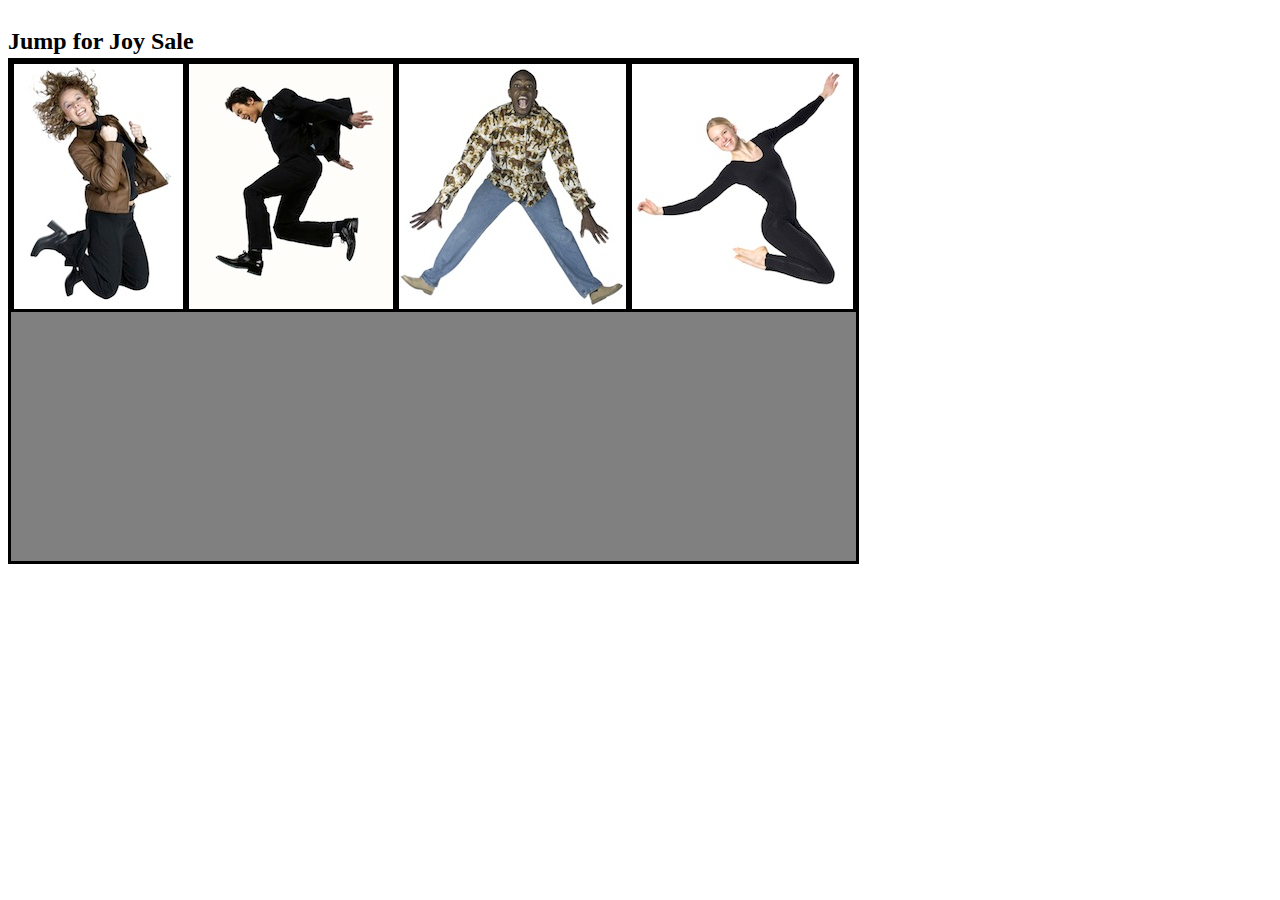
<file: draw/index.html>
<!DOCTYPE html>
<html>

<head>
    <title>Jump for Joy</title>
    <link href="styles/my_style.css" rel="stylesheet">
</head>

<body>
    <div id="header">
        <h2>Jump for Joy Sale</h2>
    </div>
    <div id="main">
        <div class="guess_box"><img src="images/jump1.jpg" /></div>
        <div class="guess_box"><img src="images/jump2.jpg" /></div>
        <div class="guess_box"><img src="images/jump3.jpg" /></div>
        <div class="guess_box"><img src="images/jump4.jpg" /></div>
    </div>
    <script src="scripts/jquery-1.6.2.min.js"></script>
    <script>
    $(document).ready(function() {
        $(".guess_box").click(function() {
            alert("You chose me!");
            $(".guess_box p").remove();
            var discount = Math.floor((Math.random() * 5) + 5);
            var discount_msg = "<p>Your Discount is " + discount + "%</p>";
            //alert("discount_msg")
            //$(".guess_box").append(discount_msg);

            $(this).append(discount_msg);
            $(this).unbind("click");
            r,
            $(".guess_box").each(function() {
                $(this).unbind('click');
            })


        });

    });

    //$("div").click(function() {
    //  alert("You rang son?")
    //});
    </script>
</body>

</html>
</file>
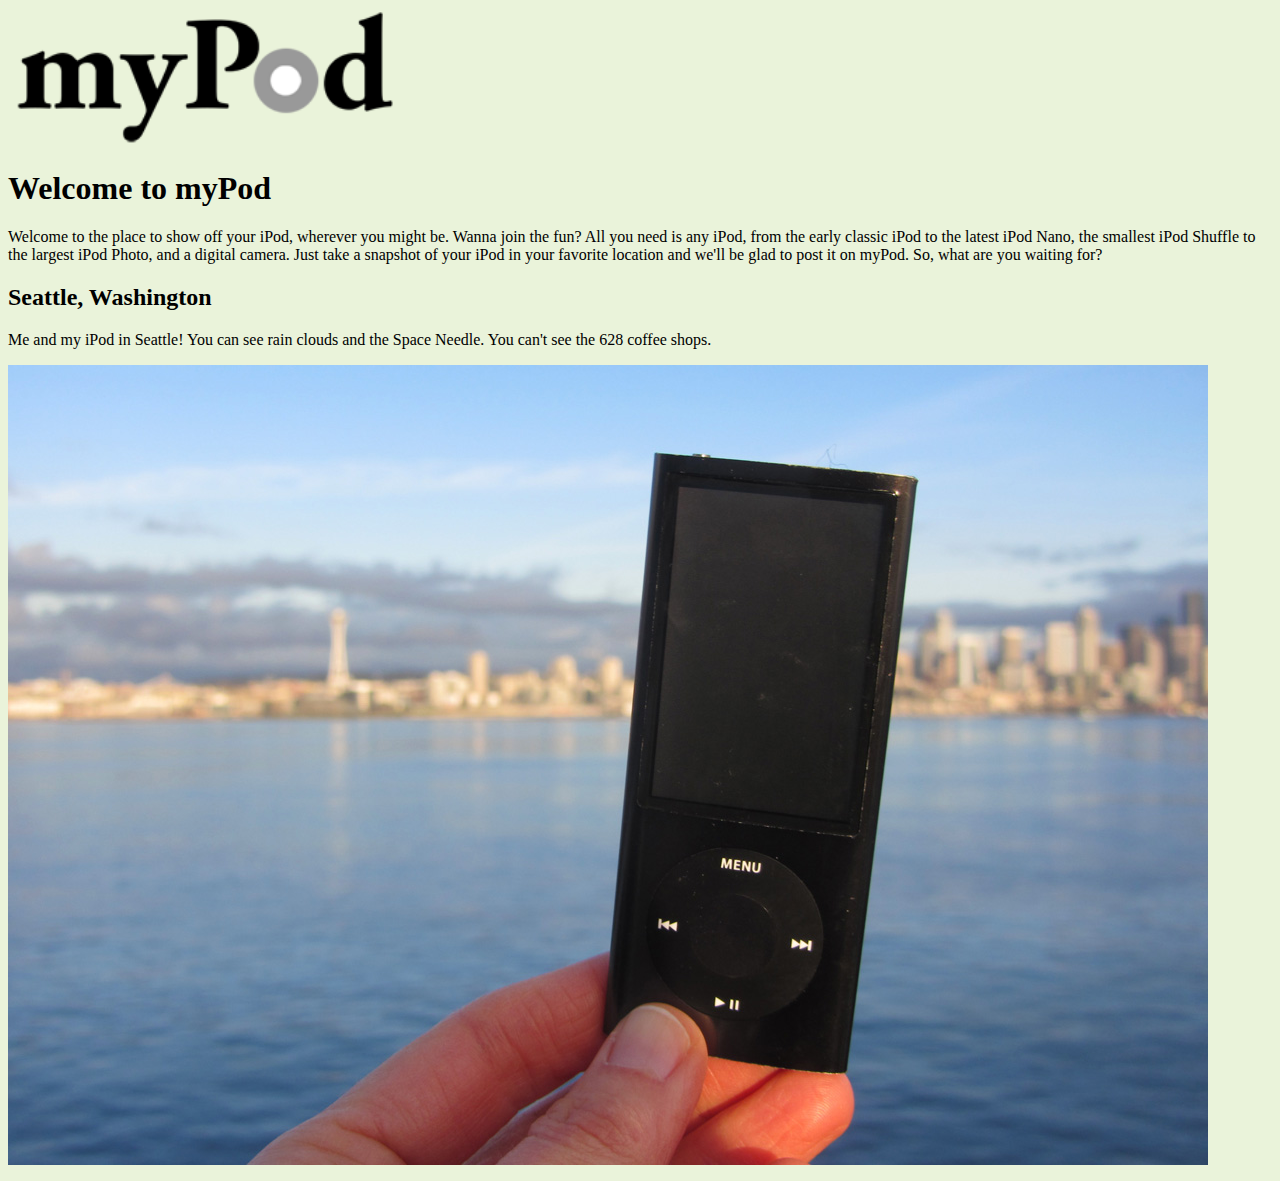
<file: mypod-begin/index.html>
<html>

<head>
    <title>myPod</title>
    <style type="text/css">
    body {
        background-color: #eaf3da;
    }
    </style>
</head>

<body>
    <img src="logo/mypod.png" alt="dead" width="400px">
    <h1>Welcome to myPod</h1>
    <p>
        Welcome to the place to show off your iPod, wherever you might be. Wanna join the fun? All you need is any iPod, from the early classic iPod to the latest iPod Nano, the smallest iPod Shuffle to the largest iPod Photo, and a digital camera. Just take a snapshot of your iPod in your favorite location and we'll be glad to post it on myPod. So, what are you waiting for?
    </p>
    <h2>Seattle, Washington</h2>
    <p>
        Me and my iPod in Seattle! You can see rain clouds and the Space Needle. You can't see the 628 coffee shops.
    </p>
    <p><img src="photos/seattle_video.jpg" alt=""></p>
</body>

</html>
</file>
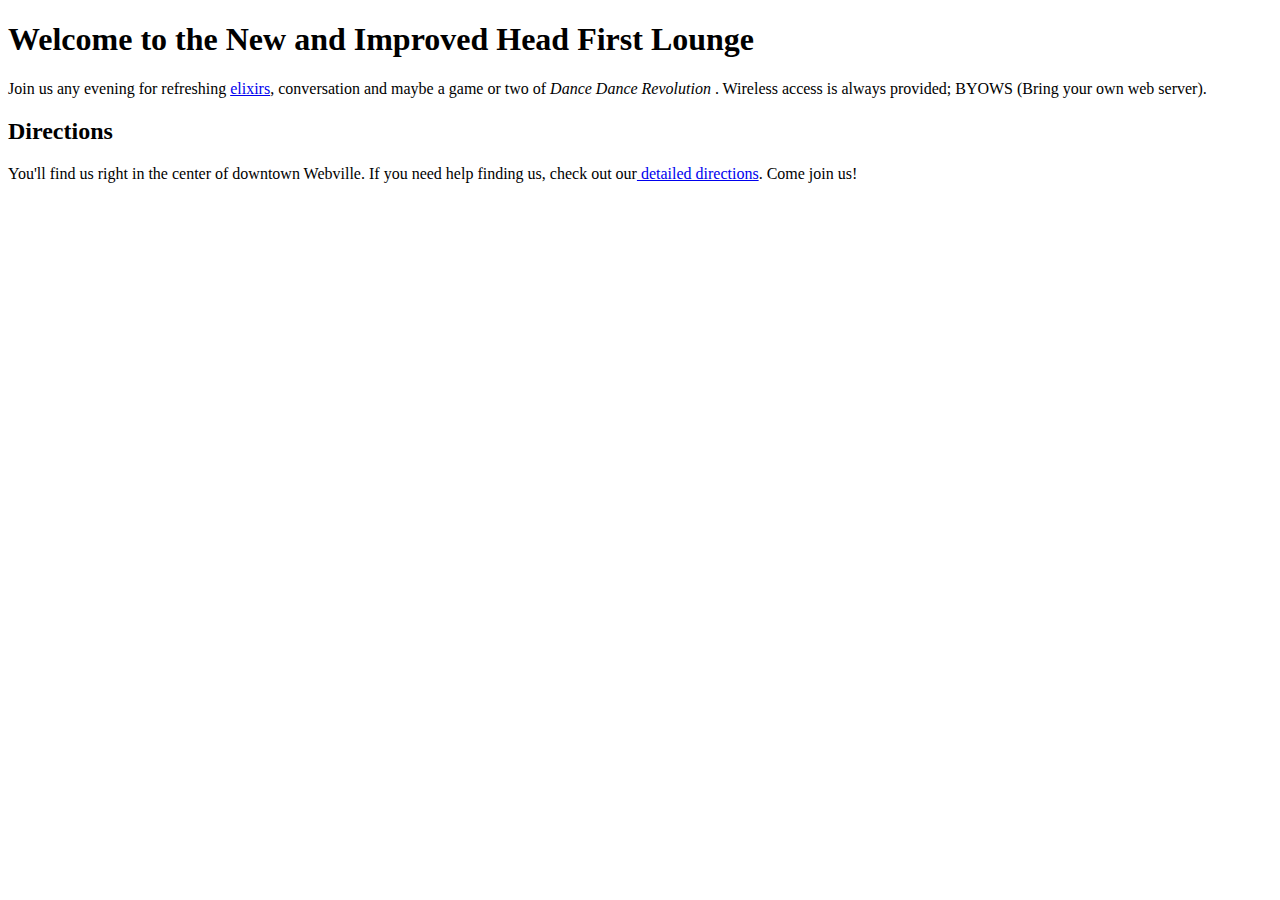
<file: lounge.html>
<!DOCTYPE html>
<html>

<head>
    <meta charset="utf-8">
    <title>Head First Lounge</title>
</head>

<body>
    <h1> Welcome to the New and Improved Head First Lounge </h1>
    <p> Join us any evening for refreshing <a href=beverages/elixir.html> elixirs</a>, conversation and maybe a game or two of <em> Dance Dance Revolution </em>. Wireless access is always provided; BYOWS (Bring your own web server).
    </p>
    <h2>Directions</h2>
    <p>
        You'll find us right in the center of downtown Webville. If you need help finding us, check out our<a href=about/directions.html> detailed directions</a>. Come join us!
    </p>
</body>

</html>
</file>
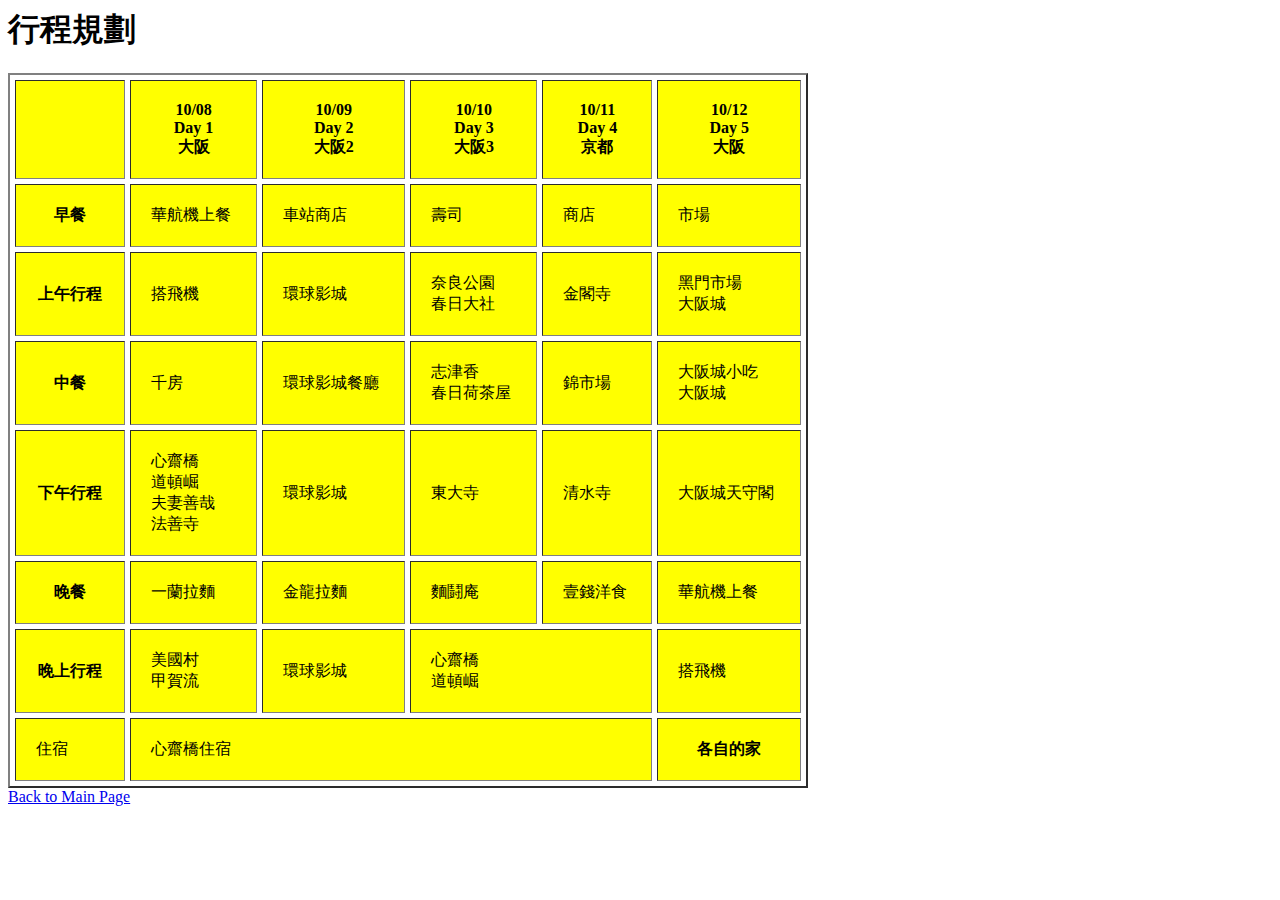
<file: table.html>
<DOCTYPE! html>
    <meta charset="utf-8">
    <html>

    <head>
        <title>table</title>
    </head>

    <body>
        <h1>行程規劃</h1>
        <table width="800" , cellpadding="20" , cellspacing="5" , border="2" ,bgcolor="red">
            <thead bgcolor="yellow">
                <tr>
                    <th></th>
                    <th>10/08
                        <br>Day 1
                        <br>大阪</th>
                    <th>10/09
                        <br>Day 2
                        <br>大阪2</th>
                    <th>10/10
                        <br>Day 3
                        <br>大阪3</th>
                    <th>10/11
                        <br>Day 4
                        <br>京都</th>
                    <th>10/12
                        <br>Day 5
                        <br>大阪</th>
                </tr>
                <tr>
                    <th>早餐</th>
                    <td>華航機上餐</td>
                    <td>車站商店</td>
                    <td>壽司</td>
                    <td>商店</td>
                    <td>市場</td>
                </tr>
                <tr>
                    <th>上午行程</th>
                    <td>搭飛機</td>
                    <td>環球影城</td>
                    <td>奈良公園
                        <br>春日大社</td>
                    <td>金閣寺</td>
                    <td>黑門市場
                        <br>大阪城</td>
                </tr>
                <tr>
                    <th>中餐</th>
                    <td>千房</td>
                    <td>環球影城餐廳</td>
                    <td>志津香
                        <br>春日荷茶屋</td>
                    <td>錦市場</td>
                    <td>大阪城小吃
                        <br>大阪城</td>
                </tr>
                <tr>
                    <th>下午行程</th>
                    <td>心齋橋
                        <br>道頓崛
                        <br>夫妻善哉
                        <br>法善寺</td>
                    <td>環球影城</td>
                    <td>東大寺 </td>
                    <td>清水寺</td>
                    <td>大阪城天守閣</td>
                </tr>
                <tr>
                    <th>晚餐</th>
                    <td>一蘭拉麵</td>
                    <td>金龍拉麵</td>
                    <td>麵鬪庵 </td>
                    <td>壹錢洋食</td>
                    <td>華航機上餐</td>
                </tr>
                <tr>
                    <th>晚上行程</th>
                    <td>美國村
                        <br>甲賀流</td>
                    <td>環球影城</td>
                    <td colspan="2">心齋橋
                        <br>道頓崛 </td>
                    <td>搭飛機</td>
                </tr>
                <tr>
                    <td>住宿</td>
                    <td colspan="4">心齋橋住宿</td>
                    <th>各自的家</th>
                </tr>
        </table>
        <a href="index.html">Back to Main Page</a>
    </body>

    </html>
</file>
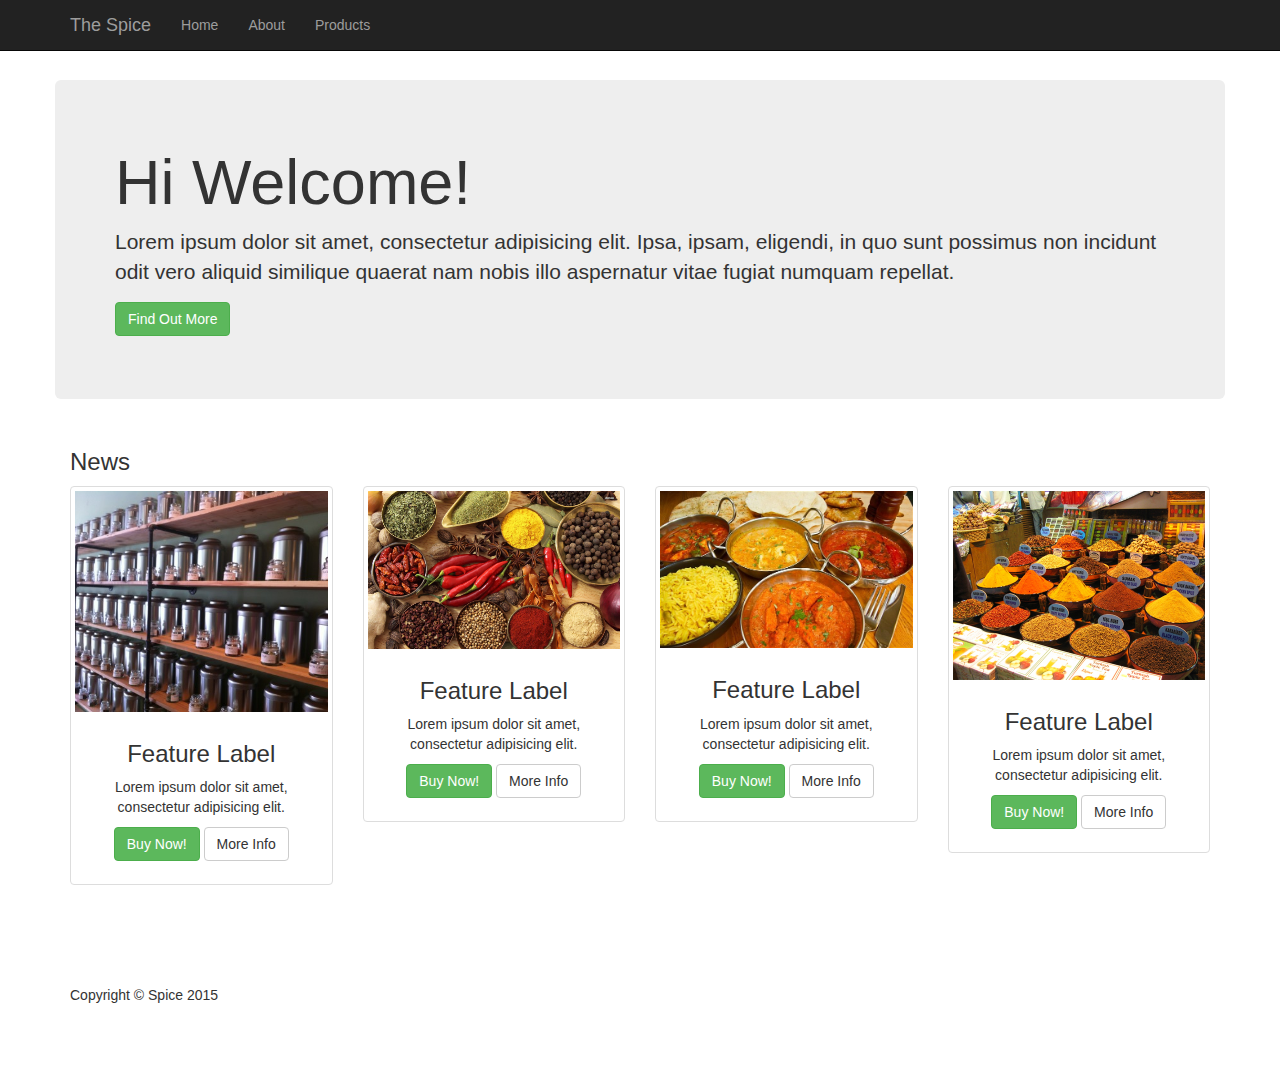
<file: boostrap_heroic/mybootstrap.html>
<!DOCTYPE html>
<html lang="en">

<head>
    <meta charset="utf-8">
    <meta http-equiv="X-UA-Compatible" content="IE=edge">
    <meta name="viewport" content="width=device-width, initial-scale=1">
    <meta name="description" content="">
    <meta name="author" content="">
    <title>Bootstrap Practice</title>
    <!-- Bootstrap css -->
    <link href="css/bootstrap.min.css" rel="stylesheet">
    <!-- my css -->
    <link rel="stylesheet" type="text/css" href="css/heroic-features.css">
    <!-- HTML5 Shim and Respond.js IE8 support of HTML5 elements and media queries -->
    <!-- WARNING: Respond.js doesn't work if you view the page via file:// -->
    <!--[if lt IE 9]>
        <script src="https://oss.maxcdn.com/libs/html5shiv/3.7.0/html5shiv.js"></script>
        <script src="https://oss.maxcdn.com/libs/respond.js/1.4.2/respond.min.js"></script>
    <![endif]-->
</head>

<body>
    <!-- Navigation -->
    <nav class="navbar navbar-inverse navbar-fixed-top">
        <div class="container">
            <!-- Brand and toggle get grouped for better mobile display -->
            <div class="navbar-header">
                <button type="button" class="navbar-toggle collapsed" data-toggle="collapse" data-target="#i named this myself yo">
                    <span class="sr-only">Toggle navigation</span>
                    <span class="icon-bar"></span>
                    <span class="icon-bar"></span>
                    <span class="icon-bar"></span>
                </button>
                <a class="navbar-brand" href="#">The Spice</a>
            </div>
            <div class="collapse navbar-collapse" id="i named this myself yo">
                <ul class="nav navbar-nav">
                    <li>
                        <a href="#">Home</a>
                    </li>
                    <li>
                        <a href="#">About</a>
                    </li>
                    <li>
                        <a href="#">Products</a>
                    </li>
                </ul>
            </div>
        </div>
    </nav>
    <div class="container">
        <header class="jumbotron row">
            <h1>Hi Welcome!</h1>
            <p>Lorem ipsum dolor sit amet, consectetur adipisicing elit. Ipsa, ipsam, eligendi, in quo sunt possimus non incidunt odit vero aliquid similique quaerat nam nobis illo aspernatur vitae fugiat numquam repellat.</p>
            <p><a href="www.facebook.com" class="btn btn-success btn-large">Find Out More</a>
            </p>
        </header>
        <div class="row">
            <div class="col-lg-12">
                <h3>News</h3>
            </div>
        </div>
        <div class="row text-center">
            <div class="col-md-3 col-sm-6 hero-feature">
                <div class="thumbnail">
                    <img src="img/1.jpg" alt="none existent" width="800" height="500">
                    <div class="caption">
                        <h3>Feature Label</h3>
                        <p>Lorem ipsum dolor sit amet, consectetur adipisicing elit.</p>
                        <p>
                            <a href="#" class="btn btn-success">Buy Now!</a> <a href="#" class="btn btn-default">More Info</a>
                        </p>
                    </div>
                </div>
            </div>
            <div class="col-md-3 col-sm-6 hero-feature">
                <div class="thumbnail">
                    <img src="img/02.jpg" alt="none existent" width="800" height="500">
                    <div class="caption">
                        <h3>Feature Label</h3>
                        <p>Lorem ipsum dolor sit amet, consectetur adipisicing elit.</p>
                        <p>
                            <a href="#" class="btn btn-success">Buy Now!</a> <a href="#" class="btn btn-default">More Info</a>
                        </p>
                    </div>
                </div>
            </div>
            <div class="col-md-3 col-sm-6 hero-feature">
                <div class="thumbnail">
                    <img src="img/3.jpg" alt="none existent" width="800" height="500">
                    <div class="caption">
                        <h3>Feature Label</h3>
                        <p>Lorem ipsum dolor sit amet, consectetur adipisicing elit.</p>
                        <p>
                            <a href="#" class="btn btn-success">Buy Now!</a> <a href="#" class="btn btn-default">More Info</a>
                        </p>
                    </div>
                </div>
            </div>
            <div class="col-md-3 col-sm-6 hero-feature">
                <div class="thumbnail">
                    <img src="img/4.jpg" alt="none existent" width="800" height="500">
                    <div class="caption">
                        <h3>Feature Label</h3>
                        <p>Lorem ipsum dolor sit amet, consectetur adipisicing elit.</p>
                        <p>
                            <a href="#" class="btn btn-success">Buy Now!</a> <a href="#" class="btn btn-default">More Info</a>
                        </p>
                    </div>
                </div>
            </div>
        </div>
        <footer>
            <div class="row">
                <div class="col-lg-12">
                    <p>Copyright &copy; Spice 2015</p>
                </div>
            </div>
        </footer>
    </div>
    <!-- /.container -->
    <!-- jQuery -->
    <script src="js/jquery.js"></script>
    <!-- Bootstrap Core JavaScript -->
    <script src="js/bootstrap.min.js"></script>
</body>

</html>
</file>
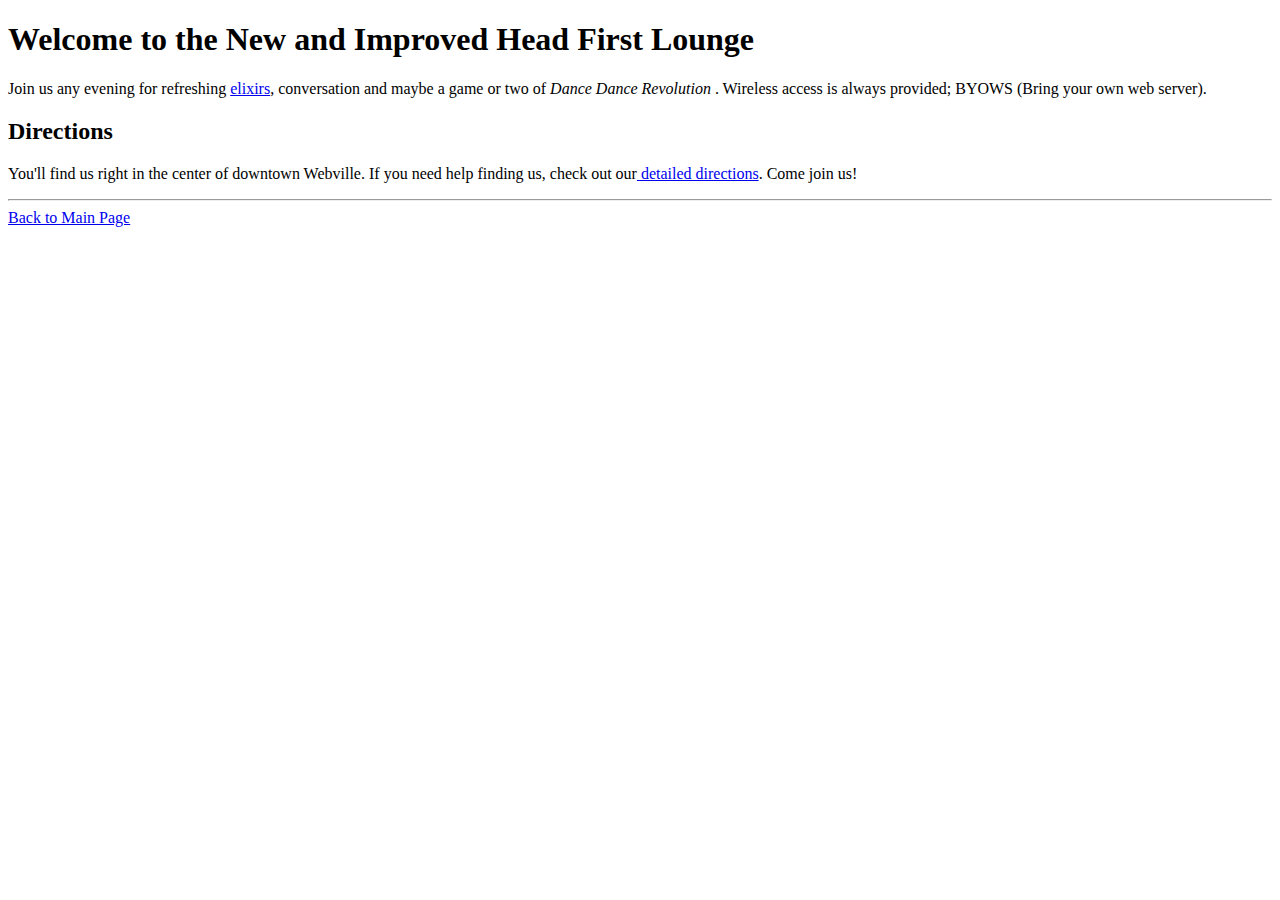
<file: lounge/lounge.html>
<!DOCTYPE html>
<html>

<head>
    <meta charset="utf-8">
    <title>Head First Lounge</title>
</head>

<body>
    <h1> Welcome to the New and Improved Head First Lounge </h1>
    <p> Join us any evening for refreshing <a href=beverages/elixir.html> elixirs</a>, conversation and maybe a game or two of <em> Dance Dance Revolution </em>. Wireless access is always provided; BYOWS (Bring your own web server).
    </p>
    <h2>Directions</h2>
    <p>
        You'll find us right in the center of downtown Webville. If you need help finding us, check out our<a href=about/directions.html> detailed directions</a>. Come join us!
    </p>
    <hr>
    <a href="../index.html">Back to Main Page</a>
</body>

</html>
</file>
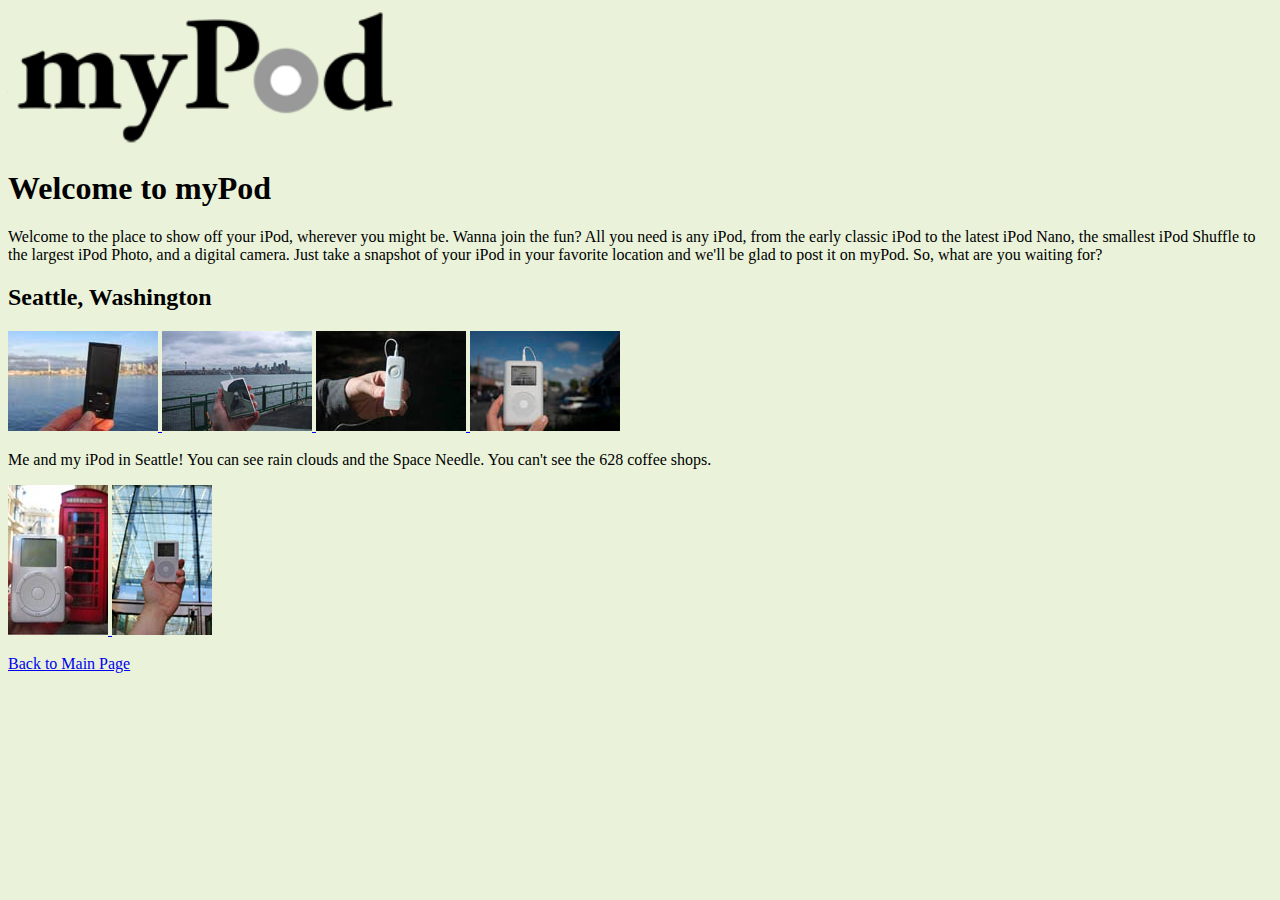
<file: mypod-begin/index2.html>
<html>

<head>
    <title>myPod</title>
    <style type="text/css">
    body {
        background-color: #eaf3da;
    }
    </style>
</head>

<body>
    <img src="logo/mypod.png" alt="dead" width="400px">
    <h1>Welcome to myPod</h1>
    <p>
        Welcome to the place to show off your iPod, wherever you might be. Wanna join the fun? All you need is any iPod, from the early classic iPod to the latest iPod Nano, the smallest iPod Shuffle to the largest iPod Photo, and a digital camera. Just take a snapshot of your iPod in your favorite location and we'll be glad to post it on myPod. So, what are you waiting for?
    </p>
    <h2>Seattle, Washington</h2>
    <p>
        <a href="html/seattle_video_med.html">
            <img src="thumbnails/seattle_video_med.jpg" alt="image is dead">
        </a>
        <a href="html/seattle_classic.html">
            <img src="thumbnails/seattle_classic.jpg" alt="image is dead">
        </a>
        <a href="html/seattle_shuffle.html">
            <img src="thumbnails/seattle_shuffle.jpg" alt="image is dead">
        </a>
        <a href="html/seattle_downtown.html">
            <img src="thumbnails/seattle_downtown.jpg" alt="image is dead">
        </a>
    </p>
    <p>
        Me and my iPod in Seattle! You can see rain clouds and the Space Needle. You can't see the 628 coffee shops.
    </p>
    <p>
        <a href="html/britain.html"><img src="thumbnails/britain.jpg" alt="image is dead">
        </a>
        <a href="html/applestore.html">
            <img src="thumbnails/applestore.jpg" alt="image is dead">
        </a>
    </p>
    <a href="../index.html">Back to Main Page</a>
</body>

</html>
</file>
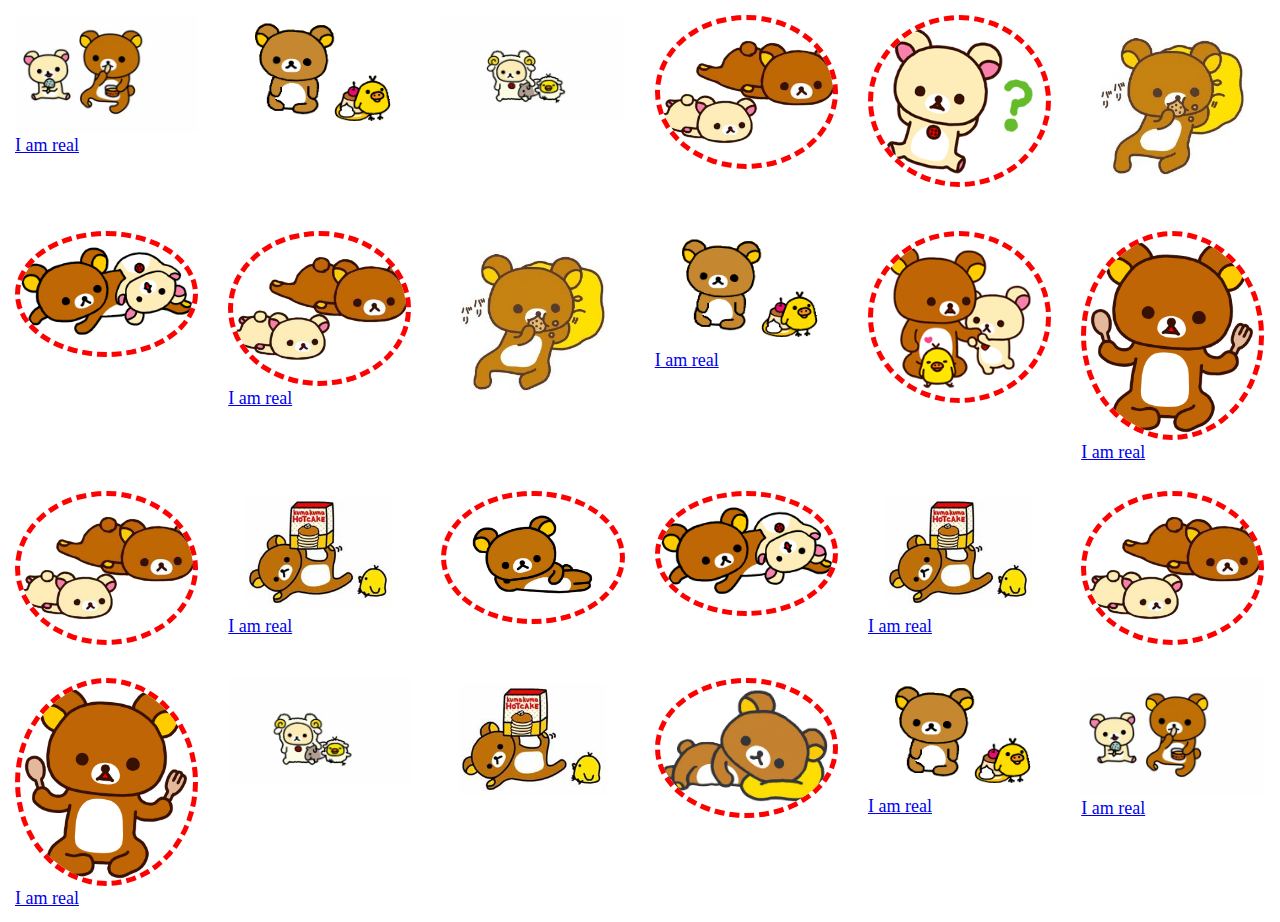
<file: rwd old/rwd＿for_student.html>
<!DOCTYPE html>
<html lang="en">

<head>
    <meta charset="UTF-8">
    <meta http-equiv="X-UA-Compatible" content="IE=7">
    <meta:renderer></meta:renderer>
    <meta name="viewport" content="width=device-width, user-scalable=no, initial-scale=1.0, maximum-scale=1.0, minimum-scale=1.0">
    <meta:author></meta:author>
    <meta name="keywords" content="Keyword 1,Keyword 2">
    <meta name="description" content="description">
    <link rel="shortcut icon" type="image/x-icon" href="favicon.ico">
    <link rel="apple-touch-icon" href="favicon.png">
    <link rel="stylesheet" type="text/css" href="rwd2.css">
    <title>RWD</title>
</head>

<body>
    <div>
        <div>
            <div class="col-md-2 col-lg-2 col-sm-5 col-xs-10">
                <a href="http://www.san-x.jp/characters/rilakkuma.html"><img src="img/rila01.jpg" alt=""></a>
                <h4></h4>
            </div>
            <div class="col-md-2 col-lg-2 col-sm-5 col-xs-10">
                <a href="httq://www.san-x.jp/charactersrilakkuma.html"><img src="img/rila05.gif" alt=""></a>
                <h4></h4>
            </div>
            <div class="col-md-2 col-lg-2 col-sm-5 col-xs-10">
                <a href="httq://www.san-x.jp/charactersrilakkuma.html"><img src="img/rila06.jpg" alt=""></a>
                <h4></h4>
            </div>
            <div class="col-md-2 col-lg-2 col-sm-5 col-xs-10">
                <a href="httq://www.san-x.jp/charactersrilakkuma.html"><img src="img/rila11.png" alt=""></a>
                <h4></h4>
            </div>
            <div class="col-md-2 col-lg-2 col-sm-5 col-xs-10">
                <a href="httq://www.san-x.jp/charactersrilakkuma.html"><img src="img/rila10.png" alt=""></a>
                <h4></h4>
            </div>
            <div class="col-md-2 col-lg-2 col-sm-5 col-xs-10">
                <a href=""><img src="img/rila02.jpeg" alt=""></a>
                <h4></h4>
            </div>
            <div class="col-md-2 col-lg-2 col-sm-5 col-xs-10">
                <a href=""><img src="img/rila03.png" alt=""></a>
                <h4></h4>
            </div>
            <div class="col-md-2 col-lg-2 col-sm-5 col-xs-10">
                <a href="http://www.san-x.jp/characters/rilakkuma.html"><img src="img/rila11.png" alt=""></a>
                <h4></h4>
            </div>
            <div class="col-md-2 col-lg-2 col-sm-5 col-xs-10">
                <a href="httq://www.san-x.jp/charactersrilakkuma.html"><img src="img/rila02.jpeg" alt=""></a>
                <h4></h4>
            </div>
            <div class="col-md-2 col-lg-2 col-sm-5 col-xs-10">
                <a href="http://www.san-x.jp/characters/rilakkuma.html"><img src="img/rila05.gif" alt=""></a>
                <h4></h4>
            </div>
            <div class="col-md-2 col-lg-2 col-sm-5 col-xs-10">
                <a href=""><img src="img/rila12.png" alt=""></a>
                <h4></h4>
            </div>
            <div class="col-md-2 col-lg-2 col-xm-5 col-xs-10">
                <a href="http://www.san-x.jp/characters/rilakkuma.html"><img src="img/rila07.png" alt=""></a>
                <h4></h4>
            </div>
            <div class="col-md-2 col-lg-2 col-sm-5 col-xs-10">
                <a href=""><img src="img/rila11.png" alt=""></a>
                <h4></h4>
            </div>
            <div class="col-md-2 col-lg-2 col-sm-5 col-xs-10">
                <a href="http://www.san-x.jp/characters/rilakkuma.html"><img src="img/rila04.jpg" alt=""></a>
                <h4></h4>
            </div>
            <div class="col-md-2 col-lg-2 col-sm-5 col-xs-10 ">
                <a href="httq://www.san-x.jp/charactersrilakkuma.html"><img src="img/rila09.png" alt=""></a>
                <h4></h4>
            </div>
            <div class="col-md-2 col-lg-2 col-sm-5 col-xs-10 ">
                <a href=""><img src="img/rila03.png" alt=""></a>
                <h4></h4>
            </div>
            <div class="col-md-2 col-lg-2 col-sm-5 col-xs-10 ">
                <a href="http://www.san-x.jp/characters/rilakkuma.html"><img src="img/rila04.jpg" alt=""></a>
                <h4></h4>
            </div>
            <div class="col-md-2 col-lg-2 col-sm-5 col-xs-10">
                <a href=""><img src="img/rila11.png" alt=""></a>
                <h4></h4>
            </div>
            <div class="col-md-2 col-lg-2 col-sm-5 col-xs-10">
                <a href="http://www.san-x.jp/characters/rilakkuma.html"><img src="img/rila07.png" alt=""></a>
                <h4></h4>
            </div>
            <div class="col-md-2 col-lg-2 col-sm-5 col-xs-10">
                <a href=""><img src="img/rila06.jpg" alt=""></a>
                <h4></h4>
            </div>
            <div class="col-md-2 col-lg-2 col-sm-5 col-xs-10">
                <a href="httq://www.san-x.jp/charactersrilakkuma.html"><img src="img/rila04.jpg" alt=""></a>
                <h4></h4>
            </div>
            <div class="col-md-2 col-lg-2 col-sm-5 col-xs-10">
                <a href=""><img src="img/rila08.png" alt=""></a>
                <h4></h4>
            </div>
            <div class="col-md-2 col-lg-2 col-sm-5 col-xs-10">
                <a href="http://www.san-x.jp/characters/rilakkuma.html"><img src="img/rila05.gif" alt=""></a>
                <h4></h4>
            </div>
            <div class="col-md-2 col-lg-2 col-sm-5 col-xs-10">
                <a href="http://www.san-x.jp/characters/rilakkuma.html"><img src="img/rila01.jpg" alt=""></a>
                <h4></h4>
            </div>
        </div>
    </div>
    </div>
</body>

</html>
</file>
<file: draw/styles/my_style.css>
div{
	float:left;
	border: solid #000 3px;
	text-align:left;
}

.guess_box{
	height:245px;
}

#header{
 	width:100%;
 	border: 0px;
 	height:50px;
}

#main{
	background-color: gray;
	height: 500px;
}
</file>
<file: rwd old/rwd2.css>
html,
body,
div,
span,
applet,
object,
iframe,
h1,
h2,
h3,
h4,
h5,
h6,
p,
blockquote,
pre,
a,
abbr,
acronym,
address,
big,
cite,
code,
del,
dfn,
em,
font,
img,
ins,
kbd,
q,
s,
samp,
small,
strike,
strong,
sub,
sup,
tt,
var,
b,
u,
i,
center,
dl,
dt,
dd,
ol,
ul,
li,
fieldset,
form,
label,
legend,
table,
caption,
tbody,
tfoot,
thead,
tr,
th,
td {
    margin: 0;
    padding: 0;
    border: 0;
    outline: 0;
    font-size: 100%;
    vertical-align: baseline;
    background: transparent;
}

body {
    line-height: 1;
}

ol,
ul {
    list-style: none;
}

blockquote,
q {
    quotes: none;
}

blockquote:before,
blockquote:after,
q:before,
q:after {
    content: '';
    content: none;
}


/* remember to define focus styles! */

:focus {
    outline: 0;
}


/* remember to highlight inserts somehow! */

ins {
    text-decoration: none;
}

del {
    text-decoration: line-through;
}


/* tables still need 'cellspacing="0"' in the markup */

table {
    border-collapse: collapse;
    border-spacing: 0;
}

* {
    box-sizing: border-box;
}

img {
    max: 100%;
    width: 100%;
}

img[src$=".png"] {
    border: 5px dashed red;
    border-radius: 50%;
}

a[href$="http://www.san-x.jp/characters/rilakkuma.html"]:after {
    font-size: 18px;
    clear: both;
    text-align: center;
}

a:visited {
    text-decoration: none;
}


/* Mobile Device small size */

@media screen and ( min-width:768px) and ( max- width: 991px) {
    * {
        box-sizing: border-box;
    }
    [class*="col-"] {
        float: left;
        padding: 15px;
    }
    /* div {
        background-image: url(img/rila06.jpeg);
        background-position: center; */
}

.col-md-1 {
    width: 8.33%;
}

.col-md-2 {
    width: 16.66%;
}

.col-md-3 {
    width: 25%;
}

.col-md-4 {
    width: 33.33%;
}

.col-md-5 {
    width: 41.66%;
}

.col-md-6 {
    width: 50%;
}

.col-md-7 {
    width: 58.33%;
}

.col-md-8 {
    width: 66.66%;
}

.col-md-9 {
    width: 75%;
}

.col-md-10 {
    width: 83.33%;
}

.col-md-11 {
    width: 91.66%;
}

.col-md-12 {
    width: 100%;
}


}
a:hover {
    text-decoration: none;
}
a:active {
    text-decoration: none;
}
a[href^="http"]:after {
    content: "I am real";
}
* {
    box-sizing: border-box;
}
[class*="col-"] {
    float: left;
    padding: 15px;
}
@media screen and (min-width: 1201px) {
    /*視窗寬度 >= 1200px，將使用這裡的 CSS。*/
    
    .col-lg-1 {
        width: 8.33%;
    }
    
    .col-lg-2 {
        width: 16.66%;
    }
    
    .col-lg-3 {
        width: 25%;
    }
    
    .col-lg-4 {
        width: 33.33%;
    }
    
    .col-lg-5 {
        width: 41.66%;
    }
    
    .col-lg-6 {
        width: 50%;
    }
    
    .col-lg-7 {
        width: 58.33%;
    }
    
    .col-lg-8 {
        width: 66.66%;
    }
    
    .col-lg-9 {
        width: 75%;
    }
    
    .col-lg-10 {
        width: 83.33%;
    }
    
    .col-lg-11 {
        width: 91.66%;
    }
    
    .col-lg-12 {
        width: 100%;
    }
}
@media screen and (min-width: 768px) and (max-width: 1200px) {
    /* 視窗寬度 >= 768px且寬度 <= 1200px將使用這裡的 CSS。*/
    
    .col-sm-1 {
        width: 8.33%;
    }
    
    .col-sm-2 {
        width: 16.66%;
    }
    
    .col-sm-3 {
        width: 25%;
    }
    
    .col-sm-4 {
        width: 33.33%;
    }
    
    .col-sm-5 {
        width: 41.66%;
    }
    
    .col-sm-6 {
        width: 50%;
    }
    
    .col-sm-7 {
        width: 58.33%;
    }
    
    .col-sm-8 {
        width: 66.66%;
    }
    
    .col-sm-9 {
        width: 75%;
    }
    
    .col-sm-10 {
        width: 83.33%;
    }
    
    .col-sm-11 {
        width: 91.66%;
    }
    
    .col-sm-12 {
        width: 100%;
    }
}
@media screen and (max-width: 767px) {
    /* 視窗寬度 >= 768px且寬度 <= 1200px將使用這裡的 CSS。*/
    
    .col-xs-1 {
        width: 8.33%;
    }
    
    .col-xs-2 {
        width: 16.66%;
    }
    
    .col-xs-3 {
        width: 25%;
    }
    
    .col-xs-4 {
        width: 33.33%;
    }
    
    .col-xs-5 {
        width: 41.66%;
    }
    
    .col-xs-6 {
        width: 50%;
    }
    
    .col-xs-7 {
        width: 58.33%;
    }
    
    .col-xs-8 {
        width: 66.66%;
    }
    
    .col-xs-9 {
        width: 75%;
    }
    
    .col-xs-10 {
        width: 83.33%;
    }
    
    .col-xs-11 {
        width: 91.66%;
    }
    
    .col-xs-12 {
        width: 100%;
    }
}
</file>
<file: boostrap_heroic/css/heroic-features.css>
/*!
 * Start Bootstrap - Heroic Features HTML Template (http://startbootstrap.com)
 * Code licensed under the Apache License v2.0.
 * For details, see http://www.apache.org/licenses/LICENSE-2.0.
 */

body {
    padding-top: 80px;
}

.hero-spacer {
    margin-top: 50px;
}

.hero-feature {
    margin-bottom: 30px;
}

footer {
    margin: 50px 0;
}

img {
    width: 800px;
    height: 500px;
}
</file>
